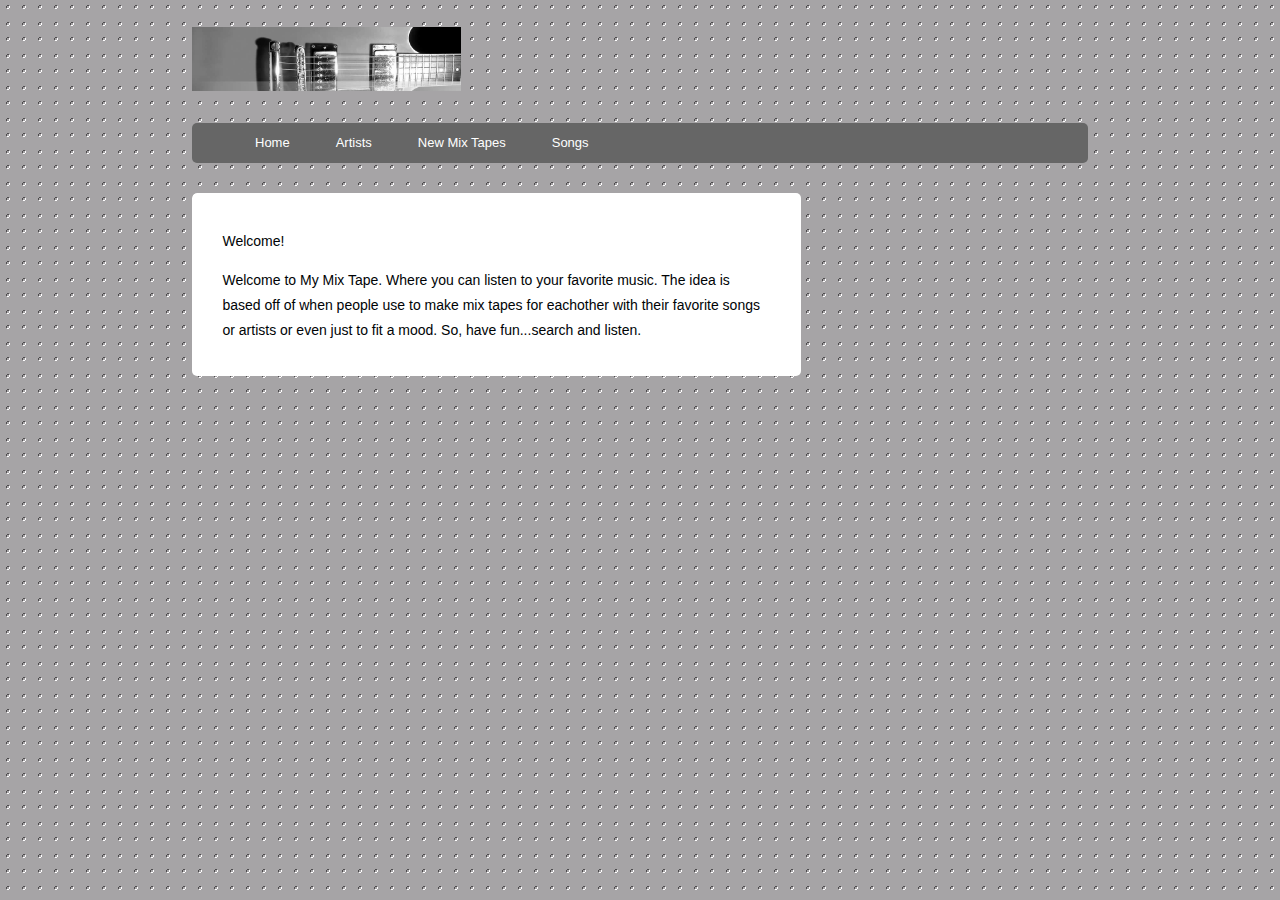
<file: index.html>
<!DOCTYPE html>
<head>

	<title>My Mix Tape</title>

	<meta charset="utf-8" />
	<link rel="stylesheet" href="style.css" type="text/css" />
	<meta name="viewport" content="width=device-width, initial-scale=1.0">
	<script src="jquery-3.1.0.min.js"></script>

</head>

<body class="body">
	
	<header class="mainHeader">
		<img src="img/bg_header.jpg">
		<nav><ul>
			<li><a href="index.html">Home</a></li>
			<li><a href="Artists.html">Artists</a><li>
			<li><a href="NewMixTapes.html">New Mix Tapes</a></li>
			<li><a href="Songs.html">Songs</a></li>
		</ul></nav>
	</header>
		
	<div class="mainContent">
		<div class="content">	
				<article class="topcontent">	
					<header>
						<h2><My Mix Tape></h2>
					</header>
					
						<content>
						<p>Welcome!</p>
						<p>Welcome to My Mix Tape. Where you can listen to your favorite music. The idea is based off of when people use to make mix tapes for eachother with their favorite songs or artists or even just to fit a mood. So, have fun...search and listen.
						</p>
					</content>
					
				</article>

		</div>
			
	</div>
	
	<footer class="mainFooter">
		
	</footer>
	<script src="jquery-3.1.0.min.js"></script>
	<script type="text/javascript" src="js/mixtape.js"></script>
</body>
</html>
</file>
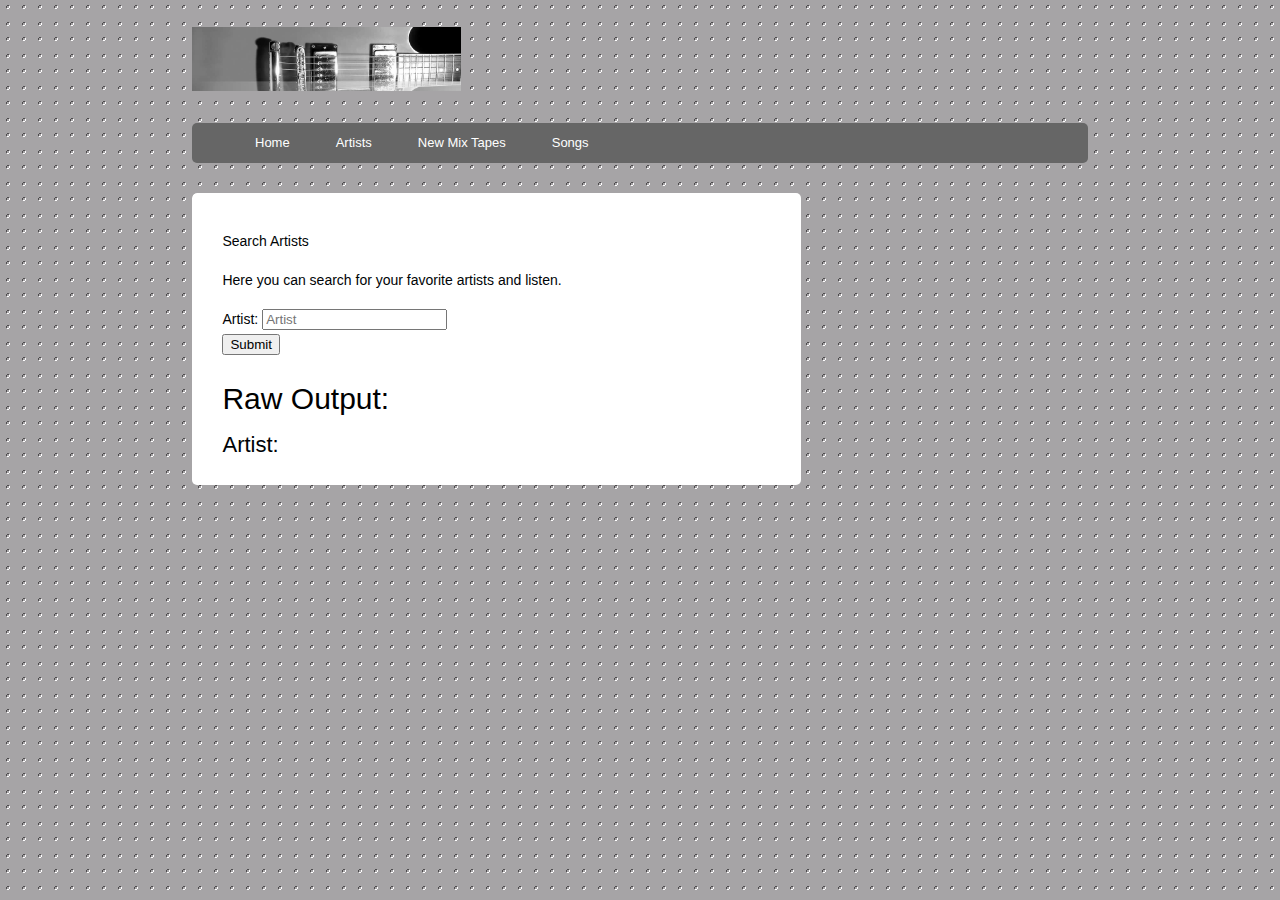
<file: Artists.html>
<!DOCTYPE html>
<head>
	<title>My Mix Tape</title>
	<meta charset="utf-8" />
	
	<link rel="stylesheet" href="style.css" type="text/css" />
	<meta name="viewport" content="width=device-width, initial-scale=1.0">
	
</head>

<body class="body">
	
	<header class="mainHeader">
		<img src="img/bg_header.jpg">
		<nav><ul>
			<li><a href="index.html">Home</a></li>
			<li><a href="Artists.html">Artists</a><li>
			<li><a href="NewMixTapes.html">New Mix Tapes</a></li>
			<li><a href="Songs.html">Songs</a></li>
		</ul></nav>
	</header>
		
	<div class="mainContent">
		<div class="content">	
				<article class="topcontent">	
					<header>
						<h2><Artists></h2>
					</header>
					
						<content>
						<p>Search Artists</p>
						<p>Here you can search for your favorite artists and listen. 
						</p>

						<div class="row">

<div id="spotify" class="row">
  <div class="col-lg-8 col-lg-offset-2 text-center">
        <div class="col-lg-4">
          <label class="sr-only" for="artist">Artist:</label>
          <input type="text" class="form-control" id="artist" placeholder="Artist">
        </div>
        
        <button class="btn btn-default" id="artist_submit">Submit</button>
  </div>
  <div class = "artist_Container">
  </div>
  <div class="col-lg-8 col-lg-offset-2 text-center">
      <h2 id="output">Raw Output:</h2>
  </div>
  <div class="col-lg-8 col-lg-offset-2 text-center">
      <h2 class="pretty_artist_output">Artist:</h2>
  </div>
</div>


    	



					</content>
					
				</article>

		</div>
			
	</div>
	
	<footer class="mainFooter">
		
	</footer>
<script src="js/jquery-3.1.0.min.js"></script>
<script type="text/javascript" src="js/artists.js"></script>
</body>
</html>
</file>
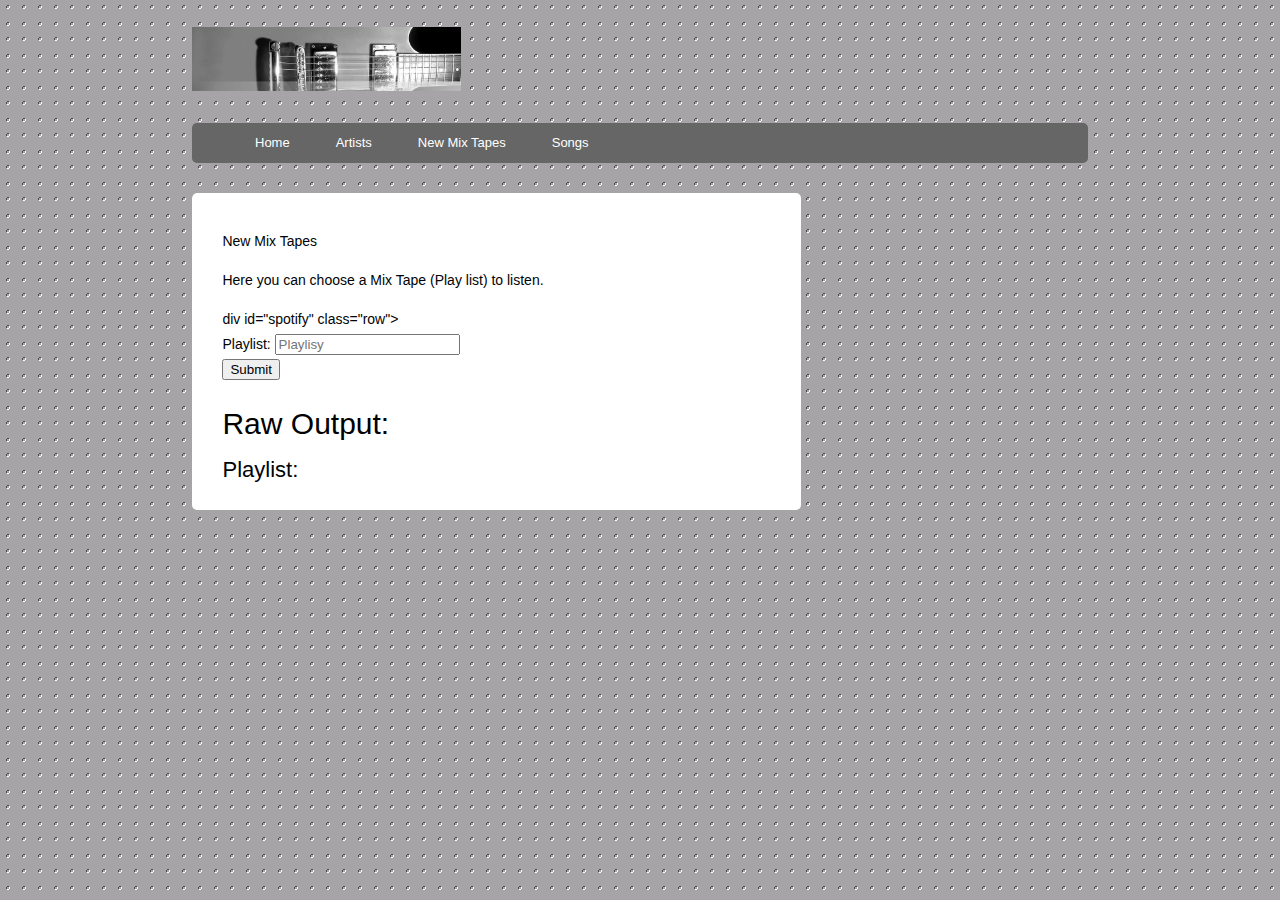
<file: NewMixTapes.html>
<!DOCTYPE html>
<head>
	<title>My Mix Tape</title>
	<meta charset="utf-8" />
	
	<link rel="stylesheet" href="style.css" type="text/css" />
	<meta name="viewport" content="width=device-width, initial-scale=1.0">
</head>

<body class="body">
	
	<header class="mainHeader">
		<img src="img/bg_header.jpg">
		<nav><ul>
			<li><a href="index.html">Home</a></li>
			<li><a href="Artists.html">Artists</a><li>
			<li><a href="NewMixTapes.html">New Mix Tapes</a></li>
			<li><a href="Songs.html">Songs</a></li>
		</ul></nav>
	</header>
		
	<div class="mainContent">
		<div class="content">	
				<article class="topcontent">	
					<header>
						<h2><New Mix Tapes></h2>
					</header>
					
						<content>
						<p>New Mix Tapes</p>
						<p>Here you can choose a Mix Tape (Play list) to listen.
						</p>

	<div class="row">
    div id="spotify" class="row">
  <div class="col-lg-8 col-lg-offset-2 text-center">
        <div class="col-lg-4">
          <label class="sr-only" for="playlisy">Playlist:</label>
          <input type="text" class="form-control" id="playlist" placeholder="Playlisy">
        </div>
        
        <button class="btn btn-default" id="playlist_submit">Submit</button>
  </div>
  <div class = "playlisy_Container">
  </div>
  <div class="col-lg-8 col-lg-offset-2 text-center">
      <h2 id="output">Raw Output:</h2>
  </div>
  <div class="col-lg-8 col-lg-offset-2 text-center">
      <h2 class="pretty_playlist_output">Playlist:</h2>
  </div>
</div>



					</content>
					
				</article>

		</div>
			
	
	</div>
	<footer class="mainFooter">
		
	</footer>
<script src="js/jquery-3.1.0.min.js"></script>
<script type="text/javascript" src="js/playlist.js"></script>
</body>
</html>
</file>
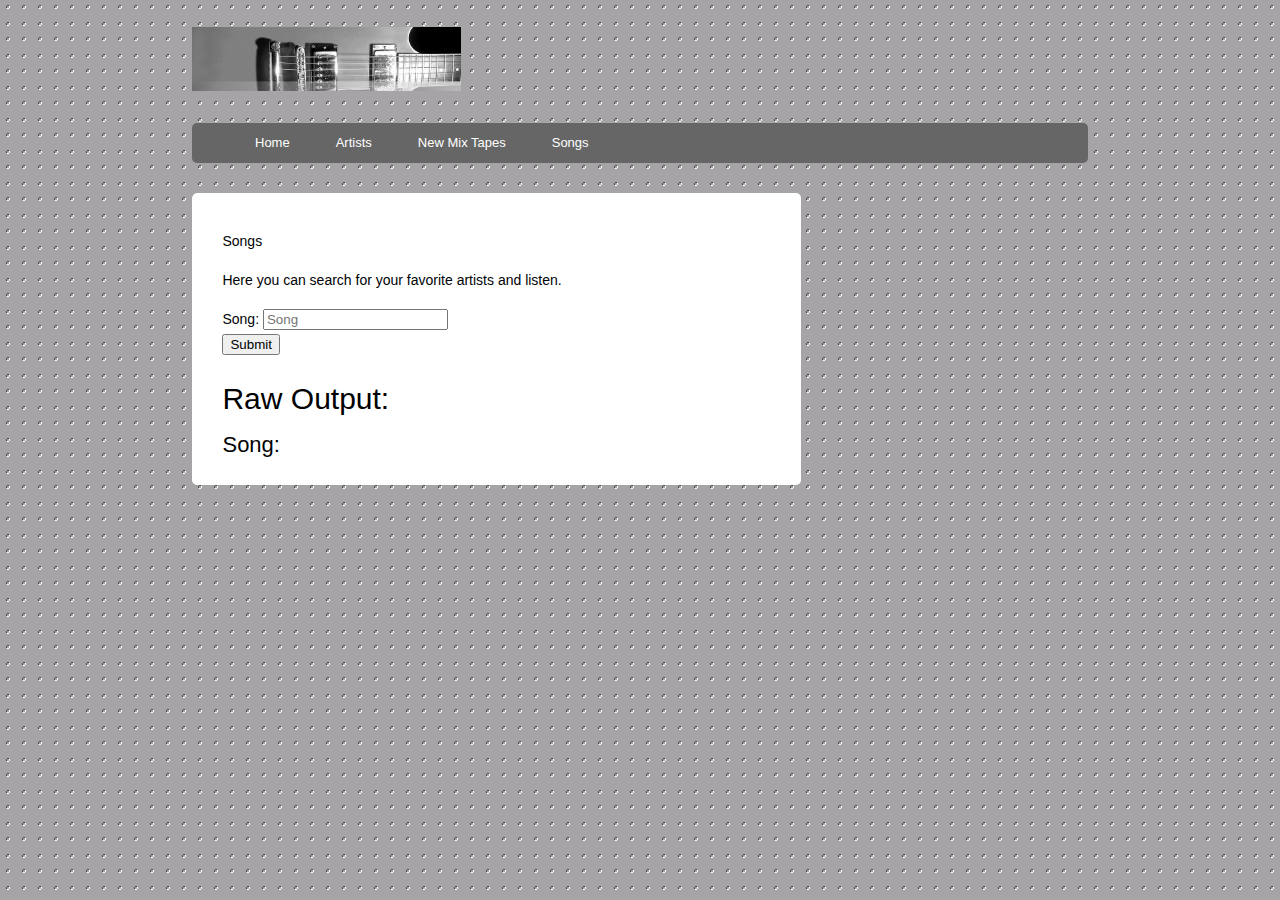
<file: Songs.html>
<!DOCTYPE html>
<head>
	<title>My Mix Tape</title>
	<meta charset="utf-8" />
	
	<link rel="stylesheet" href="style.css" type="text/css" />
	<meta name="viewport" content="width=device-width, initial-scale=1.0">
</head>

<body class="body">
	
	<header class="mainHeader">
		<img src="img/bg_header.jpg">
		<nav><ul>
			<li><a href="index.html">Home</a></li>
			<li><a href="Artists.html">Artists</a><li>
			<li><a href="NewMixTapes.html">New Mix Tapes</a></li>
			<li><a href="Songs.html">Songs</a></li>
		</ul></nav>
	</header>
		
	<div class="mainContent">
		<div class="content">	
				<article class="topcontent">	
					<header>
						<h2><Songs></h2>
					</header>
					
						<content>
						<p>Songs</p>
						<p>Here you can search for your favorite artists and listen.
						</p>

						<div class="row">
    	<div id="spotify" class="row">
  <div class="col-lg-8 col-lg-offset-2 text-center">
        <div class="col-lg-4">
          <label class="sr-only" for="song">Song:</label>
          <input type="text" class="form-control" id="song" placeholder="Song">
        </div>
        
        <button class="btn btn-default" id="song_submit">Submit</button>
  </div>
  <div class = "song_Container">
  </div>
  <div class="col-lg-8 col-lg-offset-2 text-center">
      <h2 id="output">Raw Output:</h2>
  </div>
  <div class="col-lg-8 col-lg-offset-2 text-center">
      <h2 class="pretty_song_output">Song:</h2>
  </div>
</div>

					</content>
					
				</article>

		</div>
			
	</div>
	
	
	
	<footer class="mainFooter">
		
	</footer>
<script src="js/jquery-3.1.0.min.js"></script>
<script type="text/javascript" src="js/songs.js"></script>
</body>
</html>
</file>
<file: style.css>
body {
	background-image: url('img/bg.gif');
	color: #000305;
	font-size: 14px; 
	font-family: 'Trebuchet MS', Trebuchet, 'Lucida Sans Unicode', 'Lucida Grande', 'Lucida Sans', Arial, sans-serif;
	line-height: 1.429;
	margin: 0;
	padding: 0;
	text-align: left;
	}
	
.body {
	clear: both; 
	margin: 0 auto; 
	width: 70%;
}
	

h2 {font-size: 22px}	
h3 {font-size: 20px}	
h4 {font-size: 18px}	
h5 {font-size: 16px}	
h6 {font-size: 14px}		

h2, h3, h4, h5, h6 {
	font-weight: 400;
	line-height: 1.1;
	margin-bottom: 9px;
}


a {
	outline: 0;
	}

a img {
	border: 0px; 
	text-decoration: none;
}

a:link, a:visited {
	color: #CF5C3F;
	padding: 0 1px;
	text-decoration: none;
}

a:hover, a:active {
	background-color: #CF5C3F;
	color: #fff;
	text-decoration: none;
}

   
.mainHeader nav {
	background: #666;
	font-size: 13px;
	height: 40px;
	line-height: 30px;
	margin: 0 auto 30px auto;
	text-align: center;
	border-radius: 5px;
	-moz-border-radius: 5px;
	-webkit-border-radius: 5px;
}
	
.mainHeader nav ul {
	list-style: none; 
	margin: 0 auto;
}

.mainHeader nav ul li {
	float: left; 
	display: inline; 
}
	
.mainHeader nav a:link, .mainHeader nav a:visited {
	color: #fff;
	display: inline-block;
	height: 30px;
	padding: 5px 23px;
	text-decoration: none;
}
.mainHeader nav a:hover, .mainHeader nav a:active,
.mainHeader nav .active a:link, .mainHeader nav .active a:visited {
	background: #CF5C3F;
	color: #fff;
	text-shadow: none;
}
	
.mainHeader nav li a {
	border-radius: 5px;
	-moz-border-radius: 5px;
	-webkit-border-radius: 5px;
}

.mainHeader img {
	width: 30%;
	height: auto;
	margin: 3% 0;
}



.mainContent {
	overflow: hidden;
	line-height: 25px;
	border-radius: 5px;
	-moz-border-radius: 5px;
	-webkit-border-radius: 5px;
}

.topcontent {
	background-color: #FFF;
	border-radius: 5px;
	-moz-border-radius: 5px;
	-webkit-border-radius: 5px;	
	padding: 3% 5%;	
	margin-bottom: 3%;
}

.bottomcontent {
	background-color: #FFF;	
	border-radius: 5px;
	-moz-border-radius: 5px;
	-webkit-border-radius: 5px;	
	padding: 3% 5%;
}

.content {
	width: 68%;
	float: left;
	border-radius: 5px;
	-moz-border-radius: 5px;
	-webkit-border-radius: 5px;	
}


.mainFooter {
	width: 100%;
	float: left;
	margin-top: 2%;
	margin-bottom: 2%;
	padding-left: 0;
	background-color: #666;
	border-radius: 5px;
	-moz-border-radius: 5px;
	-webkit-border-radius: 5px;	
	color: #FFF;	
}

.mainFooter p {
	width: 91%;
	margin: 2% auto;
}


@media only screen and (min-width : 150px) and (max-width : 780px)
{
	.body {
		clear: both; 
		margin: 0 auto; 
		width: 90%;
		font-size: 90%;
	}
	
	.mainHeader nav {
		background: #666;
		font-size: 13px;
		height: 160px;
		line-height: 30px;
		margin-bottom: 0;
		border-radius: 5px;
		-moz-border-radius: 5px;
		-webkit-border-radius: 5px;
	}
		
	.mainHeader nav ul {
		list-style: none; 
		margin: 0 auto;
		padding-left: 0;
	}
	
	.mainHeader nav li {
		margin-left: 0 auto;
		width: 100%;
	}
	
	.mainHeader nav a:link, .mainHeader nav a:visited {
		color: #FFF;
		display: block;
		height: 30px;
		padding: 5px 0;
		text-decoration: none;
	}
	
	.mainHeader nav a:active,
	.mainHeader nav .active a:link, .mainHeader nav .active a:visited {
		background: #CF5C3F;
		color: #fff;
		text-shadow: none;
	}
		
	.mainHeader nav li a {
		border-radius: 5px;
		-moz-border-radius: 5px;
		-webkit-border-radius: 5px;
			
		border-radius: 5px;
		-moz-border-radius: 5px;
		-webkit-border-radius: 5px;
	}
	
	.mainHeader img {
		width: 100%;
		height: auto;
		margin-bottom: 3%;
	}
	
	.mainContent {
		overflow: hidden;
		line-height: 25px;
		border-radius: 5px;
		-moz-border-radius: 5px;
		-webkit-border-radius: 5px;
		margin-top: 4%;
		margin-bottom: 2%;
	}
	
	.topcontent {
		background-color: #FFF;
		border-radius: 5px;
		-moz-border-radius: 5px;
		-webkit-border-radius: 5px;	
		padding: 2% 5%;
		margin-bottom: 4%;
	}
	
	.bottomcontent {
		background-color: #FFF;	
		border-radius: 5px;
		-moz-border-radius: 5px;
		-webkit-border-radius: 5px;	
		padding: 2% 5%;
	}
	
	.content {
		width: 100%;
		float: left;
		border-radius: 5px;
		-moz-border-radius: 5px;
		-webkit-border-radius: 5px;	
	}	
	
	.top-sidebar {
		width: 86%;
		float: left;
		border-radius: 5px;
		-moz-border-radius: 5px;
		-webkit-border-radius: 5px;	
		background-color: #FFF;	
		margin-top: 4%;
		margin-left: 0;
		padding: 0 7%;
		margin-bottom: 0;		
	}
	
	.top-sidebar p {
		width: 90%;
	}
		
	.mainFooter {
		width: 100%;
		float: left;
		margin: 2% 0;
		padding-left: 0;
		background-color: #666;
		border-radius: 5px;
		-moz-border-radius: 5px;
		-webkit-border-radius: 5px;	
		color: #FFF;	
	}
	
	.mainFooter p {
		width: 86%;
		margin: 2% auto;
	}
}

#output {
	color: black;
	font-size: 30px;
}
</file>
